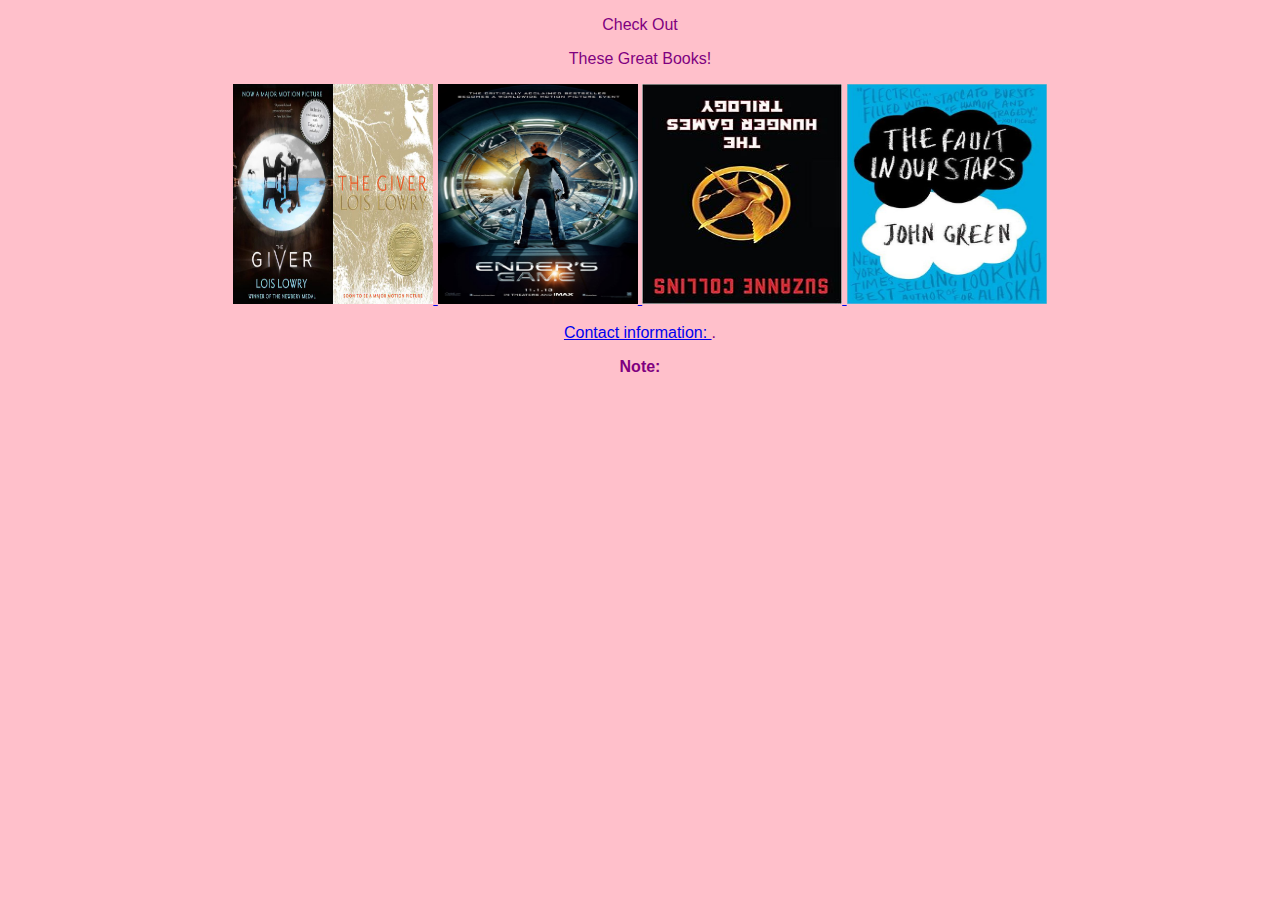
<file: index3.html>
<!DOCTYPE html>
<html>
 <head>
    <link rel="stylesheet" href="styles.css" />
  </head>

<body>
<p>Check Out</p>
<p>These Great Books!</p>
  
    <a href="Review.1.html">
  <img src="Giver.jpg" height="220" width="200" target=_blank alt="HTML tutorial">
</a>
 <a href="Review.2.html">
  <img src= "Ender.jpg" height="220" width="200" alt="HTML tutorial">
</a>
<a href="Review.3.html">
  <img src="Hunger.jpg" height="220" width="200" alt="HTML tutorial">
</a>
<a href="Review.4.html">
  <img src="Fault.jpg" height="220" width="200" alt="HTML tutorial">

<footer>
<p>Contact information: <a href="mailto:cutiepieme03@gmail.com"></a>.</p>
</footer>

<p><strong>Note:</strong> 
</a>
 </body>
</html>
</file>
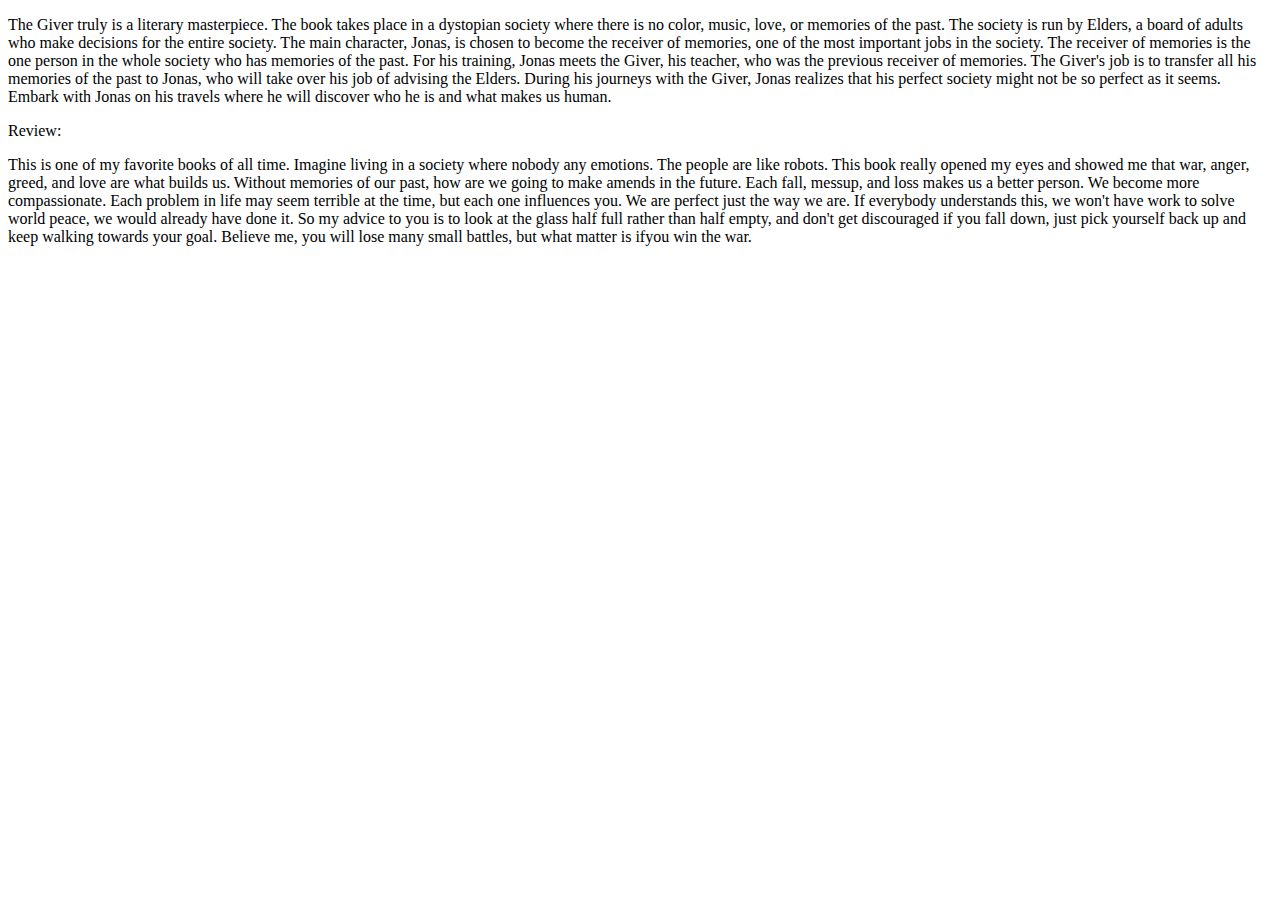
<file: Review.1.html>
<!DOCTYPE html>
<html>
    <body>
        <p>The Giver truly is a literary masterpiece. 
        The book takes place in a dystopian society where
        there is no color, music, love, or memories of the past. 
        The society is run by Elders, a board of adults who make 
        decisions for the entire society. The main character, Jonas, is chosen to become
        the receiver of memories, one of the most important jobs in the society. The receiver 
        of memories is the one person in the whole society who has memories of the past. For his 
        training, Jonas meets the Giver, his teacher, who was the previous receiver of
        memories. The Giver's job is to transfer all his memories of the past to Jonas, who will
        take over his job of advising the Elders. During his journeys with the Giver, Jonas realizes 
        that his perfect society might not be so perfect as it seems. Embark with Jonas on his travels where 
        he will discover who he is and what makes us human.</p> 
        
        <p>Review:</p>
        <p>This is one of my favorite books of all time. Imagine living in a society where nobody 
        any emotions. The people are like robots. This book really opened my eyes and showed me 
        that war, anger, greed, and love are what builds us. Without memories of our past, how are
        we going to make amends in the future. Each fall, messup, and loss makes us a better person. We become
        more compassionate. Each problem in life may seem terrible at the time, but each one
        influences you. We are perfect just the way we are. If everybody understands this, we won't have
        work to solve world peace, we would already have done it. So my advice to you is to look at the
        glass half full rather than half empty, and don't get discouraged if you fall down, just pick yourself
        back up and keep walking towards your goal. Believe me, you will lose many small battles, but what matter is ifyou
        win the war.</p>
            </tr>
        </table>
        
        
    </body>
</html>
</file>
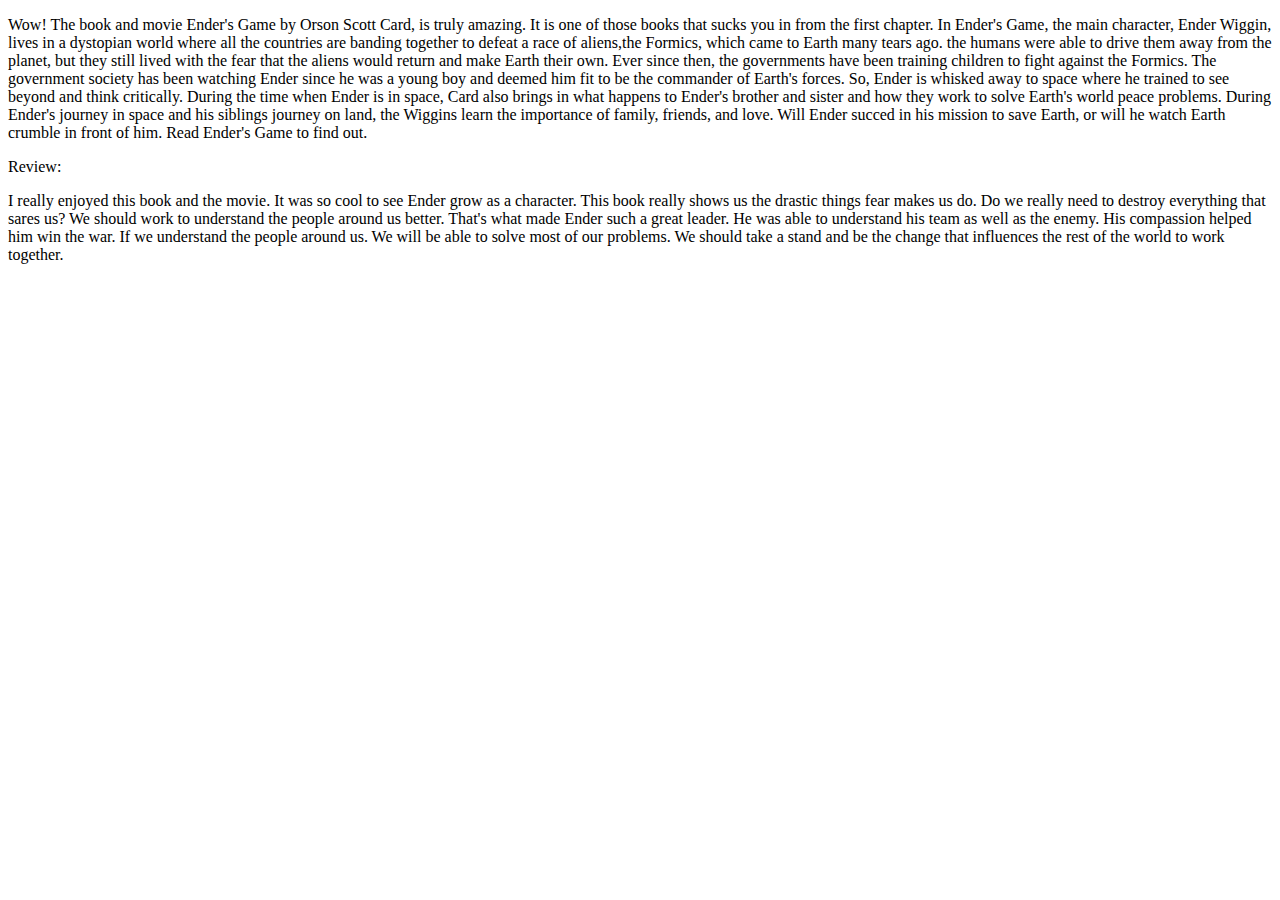
<file: Review.2.html>
<!DOCTYPE html>
<html>
    <body>
        <p>Wow! The book and movie Ender's Game by Orson Scott Card, is truly amazing. It is one of those
        books that sucks you in from the first chapter. In Ender's Game, the main character, Ender Wiggin, lives in
        a dystopian world where all the countries are banding together to defeat a race of aliens,the Formics, which came to 
        Earth many tears ago. the humans were able to drive them away from the planet, but they still lived with
        the fear that the aliens would return and make Earth their own. Ever since then, the governments have
        been training children to fight against the Formics. The government society has been watching Ender since he 
        was a young boy and deemed him fit to be the commander of Earth's forces. So, Ender is whisked away to space
        where he trained to see beyond and think critically. During the time when Ender is in space, Card also brings in what 
        happens to Ender's brother and sister and how they work to solve Earth's world peace problems. During Ender's journey in space and his siblings
        journey on land, the Wiggins learn the importance of family, friends, and love. Will Ender succed in his mission to save Earth,
        or will he watch Earth crumble in front of him. Read Ender's Game to find out.</p>
        
        <p>Review:</p>
        <p>I really enjoyed this book and the movie. It was so cool to see Ender
        grow as a character. This book really shows us the drastic things fear
        makes us do. Do we really need to destroy everything that sares us?
        We should work to understand the people around us better. That's what made Ender
        such a great leader. He was able to understand his team as well as the enemy.
        His compassion helped him win the war. If we understand the people around us. We will
        be able to solve most of our problems. We should take a stand and be the change
        that influences the rest of the world to work together.</p>
    </body>
</html>
</file>
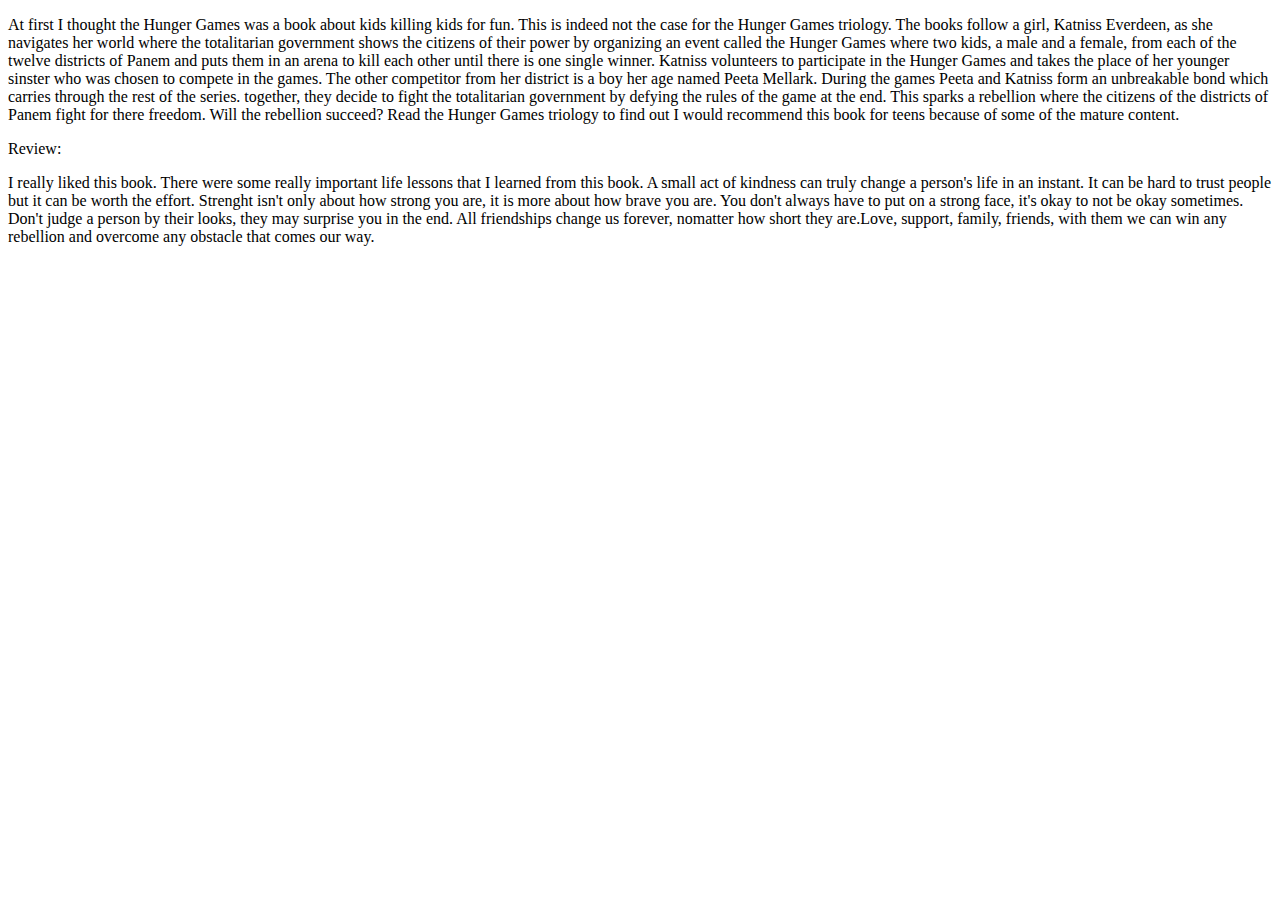
<file: Review.3.html>
<!DOCTYPE html>
<html>
    <body>
        <p>At first I thought the Hunger Games was a book about kids killing kids for fun. This
        is indeed not the case for the Hunger Games triology. The books follow a girl, Katniss
        Everdeen, as she navigates her world where the totalitarian government shows the citizens
        of their power by organizing an event called the Hunger Games where two kids, a male
        and a female, from each of the twelve districts of Panem and puts them in an arena to kill each other until there is one single winner.
        Katniss volunteers to participate in the Hunger Games and takes the place of her younger 
        sinster who was chosen to compete in the games. The other competitor from her district is a boy her age named
        Peeta Mellark. During the games Peeta and Katniss form an unbreakable bond which carries 
        through the rest of the series. together, they decide to fight the totalitarian
        government by defying the rules of the game at the end. This sparks a rebellion where
        the citizens of the districts of Panem fight for there freedom. Will the rebellion succeed? Read the Hunger Games triology
        to find out I would recommend this book for teens because of some of the mature content.</p>
        
        <p>Review:</p>
        <p>I really liked this book. There were some really important life lessons that I learned from this book.
        A small act of kindness can truly change a person's life in an instant. It can be hard to trust
        people but it can be worth the effort. Strenght isn't only about how strong you are,
        it is more about how brave you are. You don't always have to put on a strong face, it's okay
        to not be okay sometimes. Don't judge a person by their looks, they may surprise you in the end. All friendships change us forever, 
        nomatter how short they are.Love, support, family, friends, with them we can win any rebellion and 
        overcome any obstacle that comes our way.</p>
    </body>
</html>
</file>
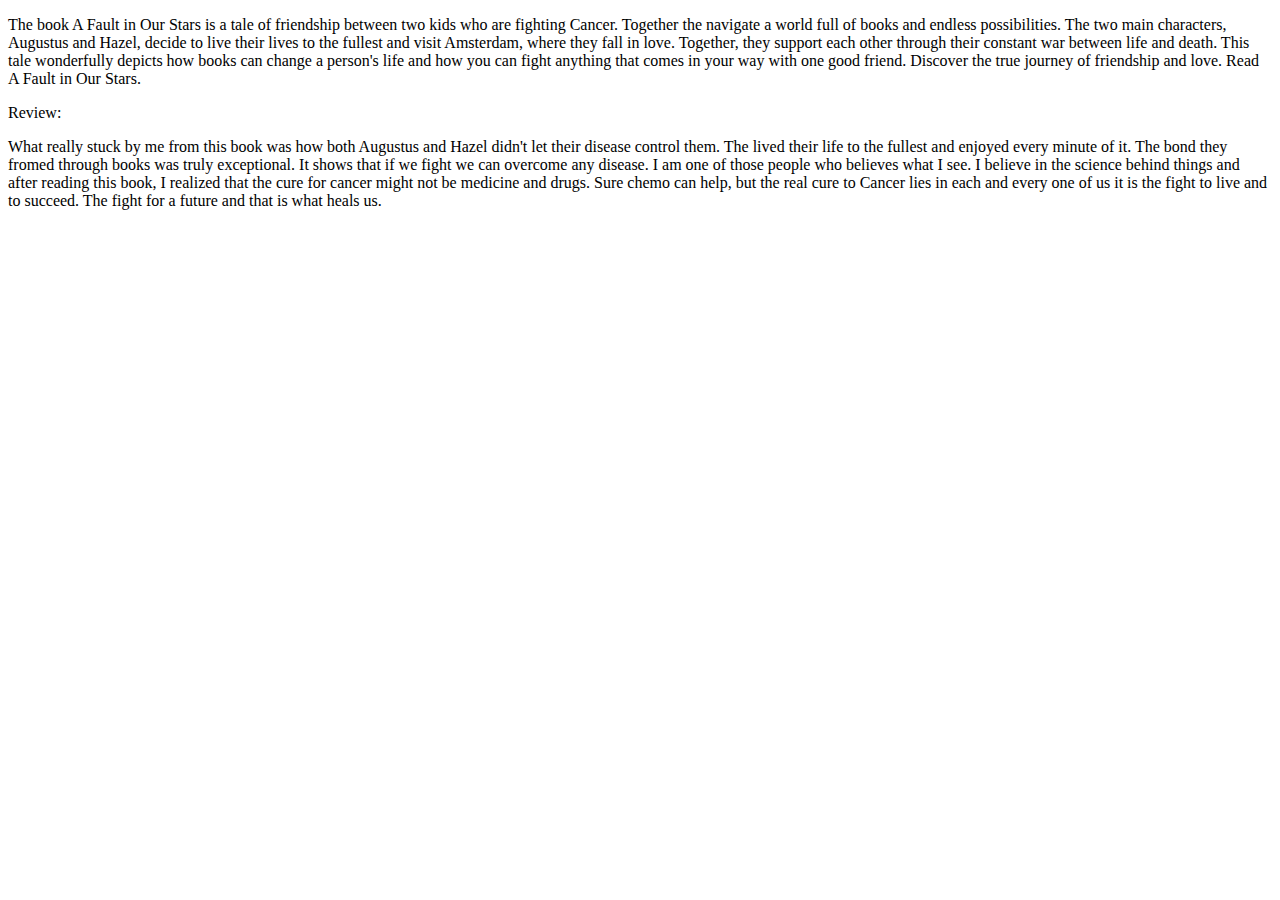
<file: Review.4.html>
<!DOCTYPE html>
<html>
    <body>
        <p>The book A Fault in Our Stars is a tale of friendship between two kids who are fighting Cancer.
        Together the navigate a world full of books and endless possibilities. The two main characters,
        Augustus and Hazel, decide to live their lives to the fullest and visit Amsterdam, where they fall in love.
        Together, they support each other through their constant war between life and death. This tale wonderfully depicts 
        how books can change a person's life and how you can fight anything that comes in your way
        with one good friend. Discover the true journey of friendship and love. Read A Fault in Our Stars.</p>
        
        <p>Review:</p>
        <p>What really stuck by me from this book was how both Augustus and Hazel didn't let their disease
        control them. The lived their life to the fullest and enjoyed every minute of it. The bond they fromed through books 
        was truly exceptional. It shows that if we fight we can overcome any disease. I am one of those people who believes what I see.
        I believe in the science behind things and after reading this book, I realized that the cure for cancer
        might not be medicine and drugs. Sure chemo can help, but the real cure to Cancer lies in each and every one of us
        it is the fight to live and to succeed. The fight for a future and that is what heals us.</p>
        
        
        
        
   
    </body>
</html>
</file>
<file: styles.css>
style
/*
a:link {
    color: green; 
    background-color: transparent; 
    text-decoration: none;
}
*/

a:visited {
    color: pink;
    background-color: transparent;
    text-decoration: none;
}

a:hover {
    color: red;
    background-color: transparent;
    text-decoration: underline;
}

a:active {
    color: yellow;
    background-color: transparent;
    text-decoration: underline;

}
style




img {
    width: 10px;
    height: 20px;
}



body{
    text-align: center;
    font-family: "Arial";
    color: purple;
    background: pink;

}
</file>
